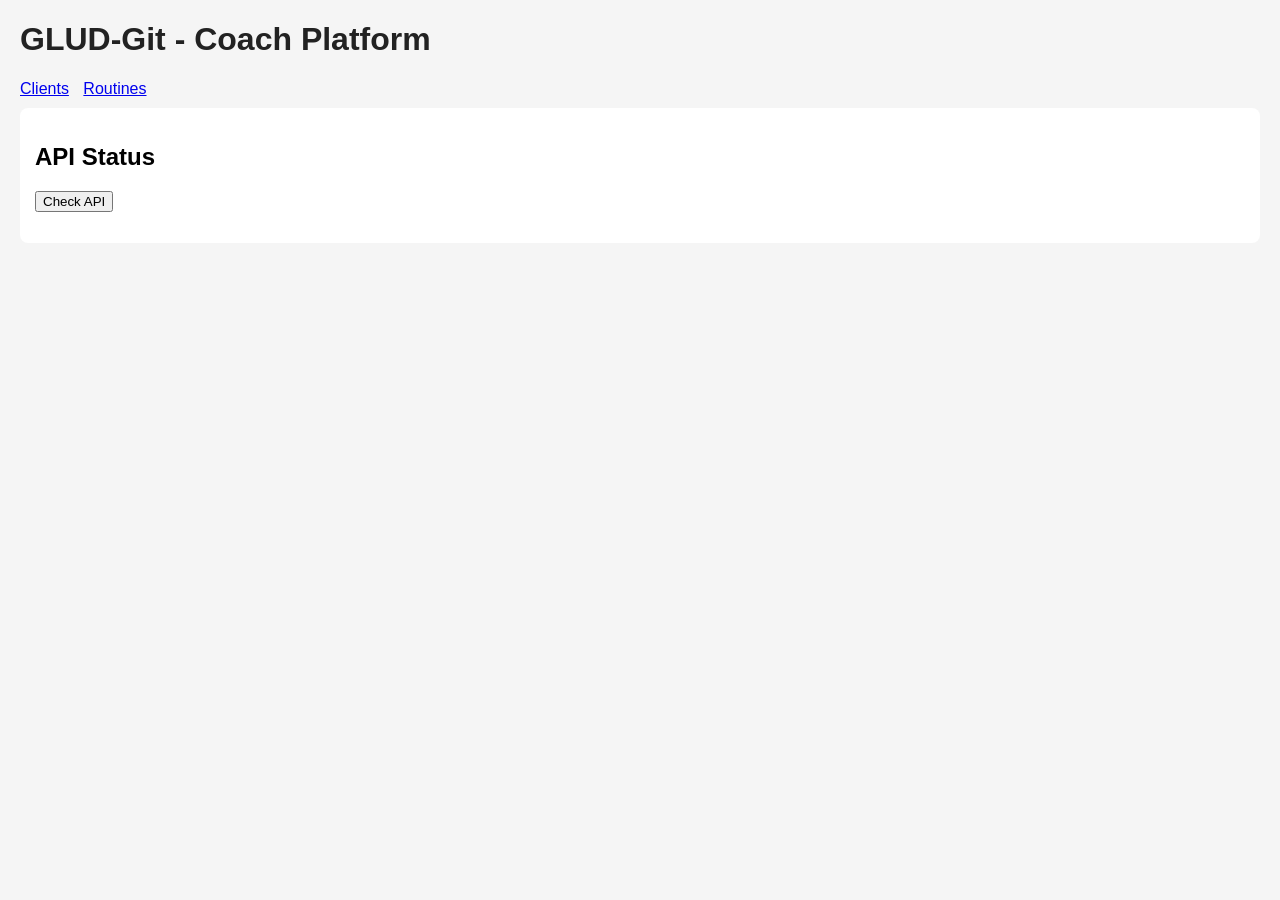
<file: frontend/index.html>
<!DOCTYPE html>
<html>
<head>
    <title>GLUD-Git Dashboard</title>
    <link rel="stylesheet" href="styles.css">
</head>
<body>

    <h1>GLUD-Git - Coach Platform</h1>

    <nav>
        <a href="clients.html">Clients</a>
        <a href="routines.html">Routines</a>
    </nav>

    <div class="card">
        <h2>API Status</h2>
        <button onclick="checkHealth()">Check API</button>
        <p id="status"></p>
    </div>

    <script>
        async function checkHealth() {
            const res = await fetch("http://127.0.0.1:8000/health");
            const data = await res.json();
            document.getElementById("status").innerText = data.status;
        }
    </script>

</body>
</html>
</file>
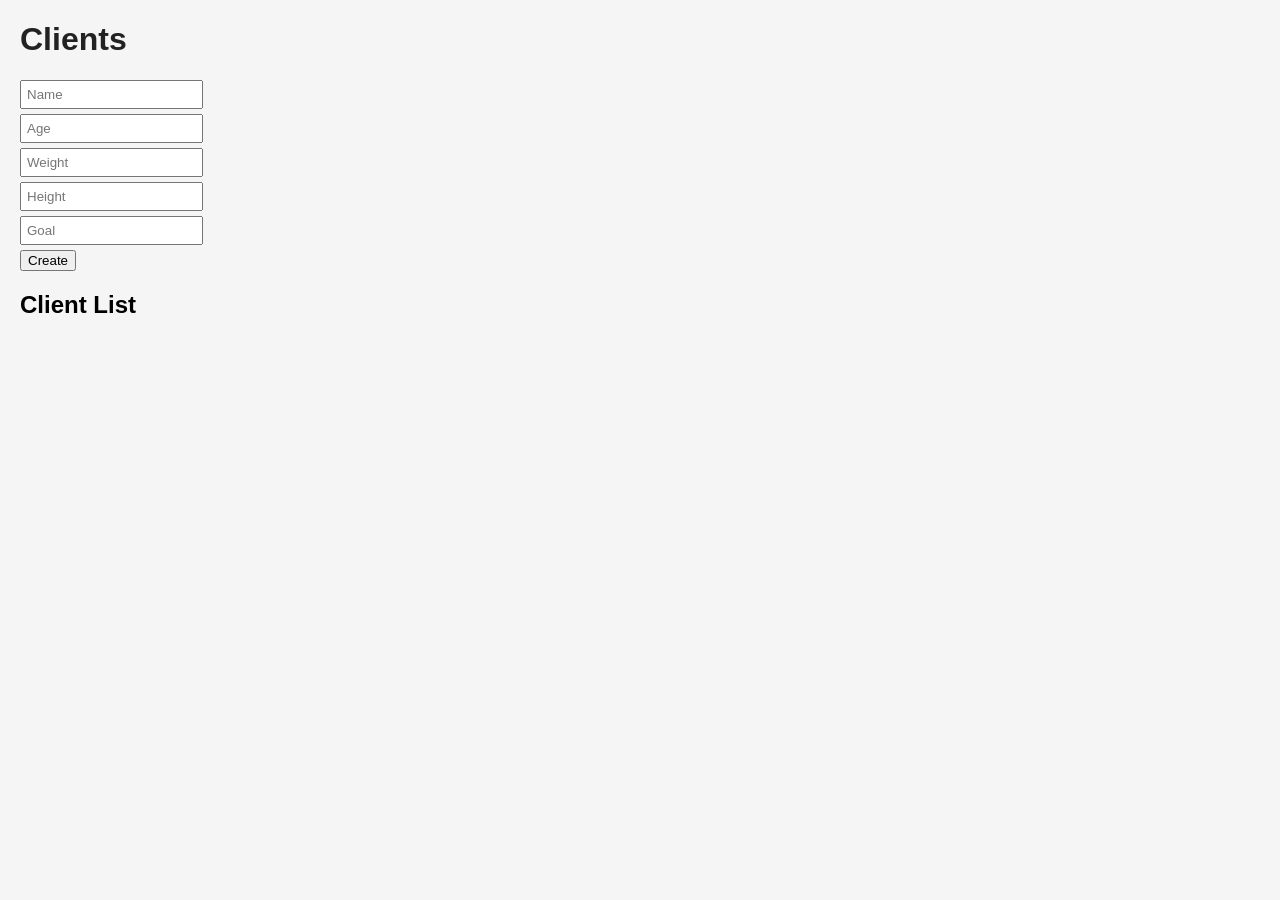
<file: frontend/clients.html>
<!DOCTYPE html>
<html>
<head>
    <title>Clients</title>
    <link rel="stylesheet" href="styles.css">
</head>
<body>

<h1>Clients</h1>

<form id="clientForm">
    <input placeholder="Name" id="name">
    <input placeholder="Age" id="age" type="number">
    <input placeholder="Weight" id="weight" type="number">
    <input placeholder="Height" id="height" type="number">
    <input placeholder="Goal" id="goal">
    <button type="submit">Create</button>
</form>

<h2>Client List</h2>
<ul id="clientList"></ul>

<script>
const API_CLIENTS = "http://127.0.0.1:8000/clients";
const API_PROGRESS = "http://127.0.0.1:8000/progress";

async function loadClients() {
    const res = await fetch(API_CLIENTS);
    const clients = await res.json();

    const list = document.getElementById("clientList");
    list.innerHTML = "";

    for (const c of clients) {

        // pedir progreso por cliente
        const progRes = await fetch(`${API_PROGRESS}/${c.id}`);
        const progress = await progRes.json();

        const li = document.createElement("li");

        li.innerHTML = `
            <b>${c.name}</b> (Goal: ${c.goal})<br>
            <small>Age: ${c.age} | Weight: ${c.weight} | Height: ${c.height}</small>
            <br>
            <b>Progress:</b>
            <ul>
                ${progress.length > 0
                    ? progress.map(p => `<li>${p.note}</li>`).join("")
                    : "<li>Sin progreso registrado</li>"
                }
            </ul>
            <hr>
        `;

        list.appendChild(li);
    }
}

loadClients();
</script>

</body>
</html>
</file>
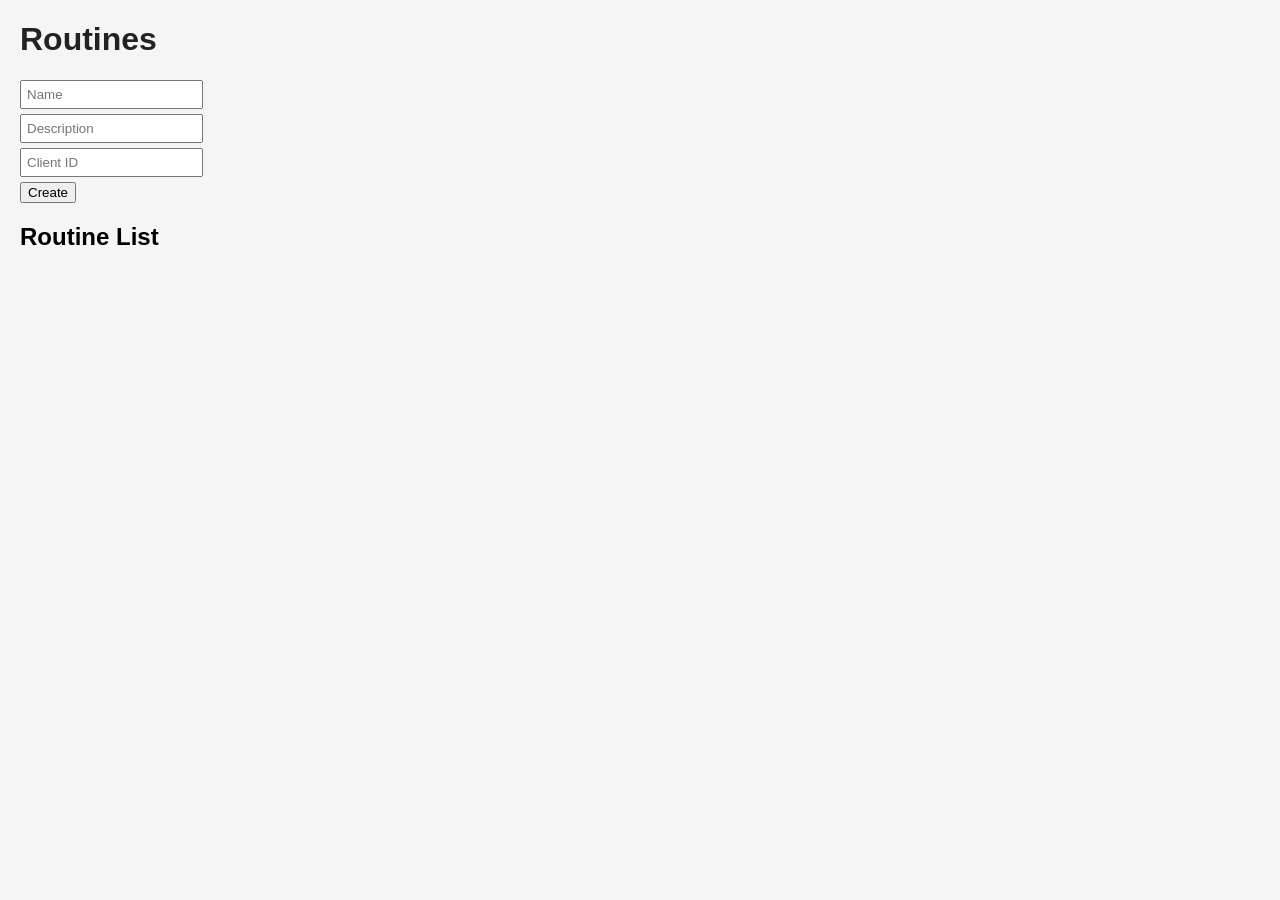
<file: frontend/routines.html>
<!DOCTYPE html>
<html>
<head>
    <title>Routines</title>
    <link rel="stylesheet" href="styles.css">
</head>
<body>

<h1>Routines</h1>

<form id="routineForm">
    <input placeholder="Name" id="name">
    <input placeholder="Description" id="description">
    <input placeholder="Client ID" id="client_id" type="number">
    <button type="submit">Create</button>
</form>

<h2>Routine List</h2>
<ul id="routineList"></ul>

<script>
const API = "http://127.0.0.1:8000/routines";

async function loadRoutines() {
    const res = await fetch(API);
    const data = await res.json();

    const list = document.getElementById("routineList");
    list.innerHTML = "";

    data.forEach(r => {
        const li = document.createElement("li");
        li.innerText = `${r.id} - ${r.name} (Client ${r.client_id})`;
        list.appendChild(li);
    });
}

document.getElementById("routineForm").addEventListener("submit", async (e) => {
    e.preventDefault();

    const routine = {
        name: document.getElementById("name").value,
        description: document.getElementById("description").value,
        client_id: parseInt(document.getElementById("client_id").value)
    };

    await fetch(API, {
        method: "POST",
        headers: {"Content-Type": "application/json"},
        body: JSON.stringify(routine)
    });

    loadRoutines();
});

loadRoutines();
</script>

</body>
</html>
</file>
<file: frontend/styles.css>
body {
    font-family: Arial;
    margin: 20px;
    background: #f5f5f5;
}

h1 {
    color: #222;
}

nav a {
    margin-right: 10px;
}

.card {
    background: white;
    padding: 15px;
    margin-top: 10px;
    border-radius: 8px;
}

input {
    display: block;
    margin: 5px 0;
    padding: 5px;
}
</file>
